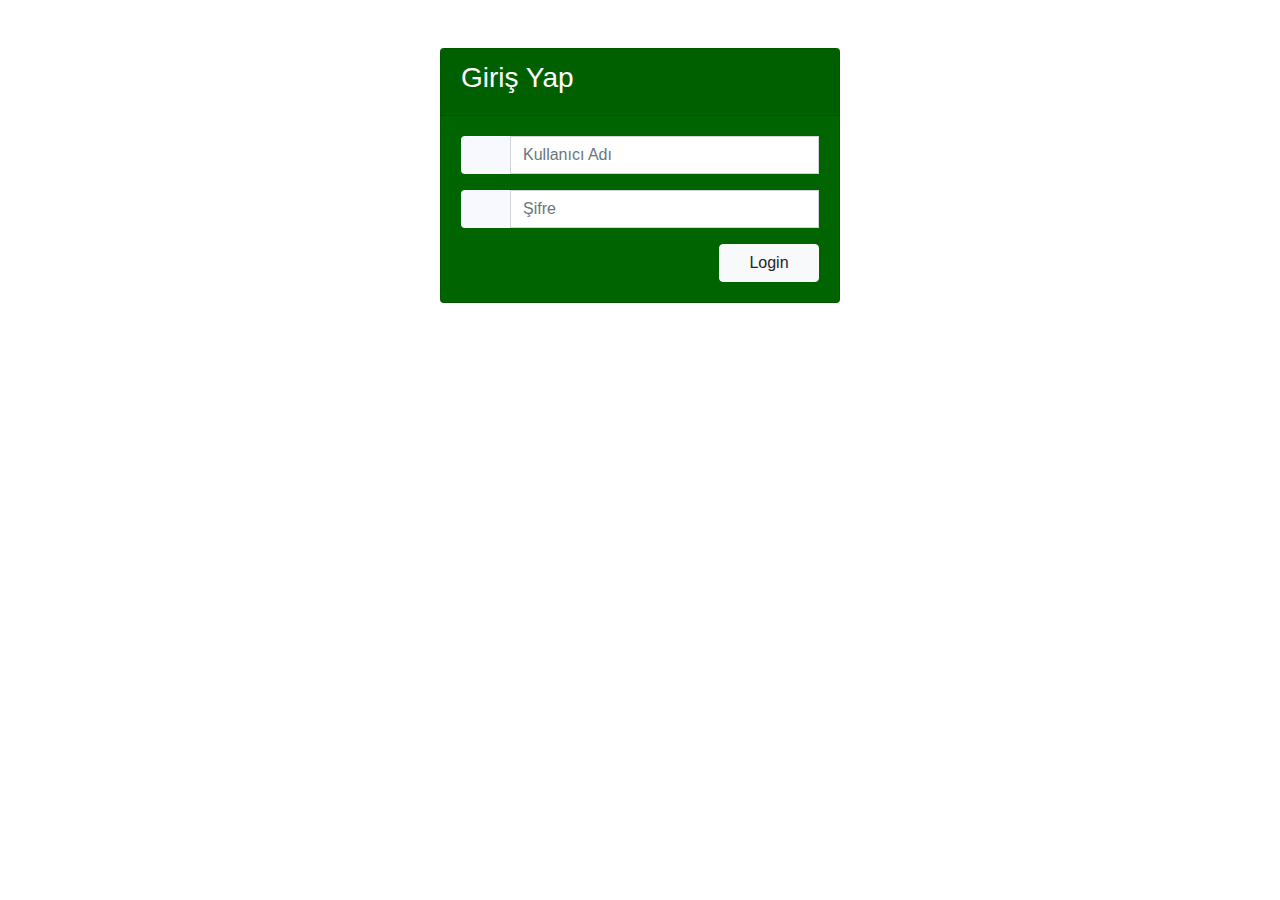
<file: wwwroot/login.html>
﻿<!DOCTYPE html>
<html>
<head>
    <meta charset="UTF-8">
    <title>Tasks CRUD</title>

    <link rel="stylesheet" href="./css/login.css" />
    <link rel="stylesheet" href="https://use.fontawesome.com/releases/v5.3.1/css/all.css" integrity="sha384-mzrmE5qonljUremFsqc01SB46JvROS7bZs3IO2EmfFsd15uHvIt+Y8vEf7N7fWAU" crossorigin="anonymous">
    <link rel="stylesheet" href="https://stackpath.bootstrapcdn.com/bootstrap/4.3.1/css/bootstrap.min.css" integrity="sha384-ggOyR0iXCbMQv3Xipma34MD+dH/1fQ784/j6cY/iJTQUOhcWr7x9JvoRxT2MZw1T" crossorigin="anonymous">
</head>

<body>

    <div class="d-flex justify-content-center h-100 m-5">
        <div class="card">
            <div class="card-header">
                <h3>Giriş Yap</h3>
            </div>
            <div class="card-body">
                <form id="account" action="javascript:void(0);" method="POST" onsubmit="login()">
                    <div class="input-group form-group">
                        <div class="input-group-prepend">
                            <span class="input-group-text"><i class="fas fa-user"></i></span>
                        </div>
                        <input type="text" id="username" autocomplete="true" placeholder="Kullanıcı Adı" class="form-control">
                        <br />
                    </div>

                    <div class="input-group form-group">
                        <div class="input-group-prepend">
                            <span class="input-group-text"><i class="fas fa-key"></i></span>
                        </div>
                        <input type="password" id="password" autocomplete="true" placeholder="Şifre" class="form-control">
                        <br />
                    </div>

                    <div class="form-group">
                        <input type="submit" value="Login" class="btn btn-light float-right login_btn">
                    </div>
                </form>
            </div>
        </div>
    </div>


    <script src="./js/external/jquery.js"></script>
    <script src="https://code.jquery.com/jquery-3.3.1.slim.min.js" integrity="sha384-q8i/X+965DzO0rT7abK41JStQIAqVgRVzpbzo5smXKp4YfRvH+8abtTE1Pi6jizo" crossorigin="anonymous"></script>
    <script src="https://cdnjs.cloudflare.com/ajax/libs/popper.js/1.14.7/umd/popper.min.js" integrity="sha384-UO2eT0CpHqdSJQ6hJty5KVphtPhzWj9WO1clHTMGa3JDZwrnQq4sF86dIHNDz0W1" crossorigin="anonymous"></script>
    <script src="https://stackpath.bootstrapcdn.com/bootstrap/4.3.1/js/bootstrap.min.js" integrity="sha384-JjSmVgyd0p3pXB1rRibZUAYoIIy6OrQ6VrjIEaFf/nJGzIxFDsf4x0xIM+B07jRM" crossorigin="anonymous"></script>
    <script src="./js/external/js.cookie.js"></script>

    <script src="./js/login.js"></script>
</body>

</html>
</file>
<file: wwwroot/css/login.css>
﻿/* Made with love by Mutiullah Samim*/

@import url('https://fonts.googleapis.com/css?family=Numans');


.card {
    margin-top: auto;
    margin-bottom: auto;
    width: 400px;
    background-color: darkgreen !important;
}

.social_icon span {
    font-size: 60px;
    margin-left: 10px;
    color: #FFC312;
}

.social_icon span:hover {
    color: white;
    cursor: pointer;
}

.card-header h3 {
    color: white;
}

.social_icon {
    position: absolute;
    right: 20px;
    top: -45px;
}

.input-group-prepend span {
    width: 50px;
    background-color: ghostwhite;
    color: black;
    border: 0 !important;
}

input:focus {
    outline: 0 0 0 0 !important;
    box-shadow: 0 0 0 0 !important;
}

.remember {
    color: white;
}

.remember input {
    width: 20px;
    height: 20px;
    margin-left: 15px;
    margin-right: 5px;
}

.login_btn {
    color: black;
    background-color: ghostwhite;
    width: 100px;
}

.login_btn:hover {
    color: black;
    background-color: white;
}

.links {
    color: white;
}

.links a {
    margin-left: 4px;
}
</file>
